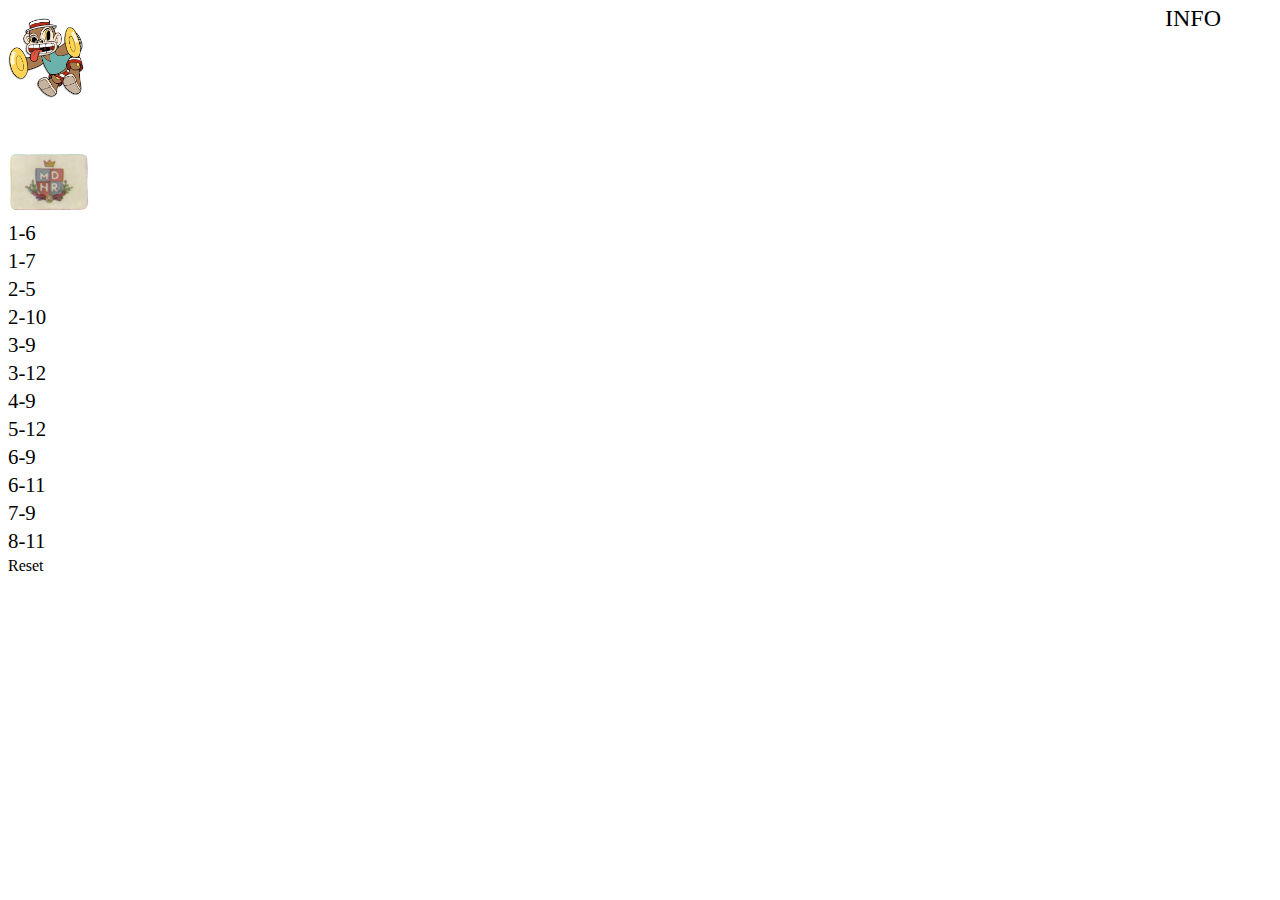
<file: index.html>
<!DOCTYPE html>
<html lang="en">

<head>
    <link id='favicon' rel="shortcut icon" href='images/monkey.png'>
    <title>Monkey Tool</title>
    <link rel="stylesheet" href="https://myekul.github.io/shared-assets/styles.css">
    <link rel="stylesheet" href="https://myekul.github.io/shared-assets/myekul/myekul.css">
    <link rel="stylesheet" href="styles.css">
    <script src="https://myekul.github.io/shared-assets/utils.js"></script>
</head>

<body>
    <div id="bodyContent">
        <header>
            <div class="container" style="gap:10px;padding-top:10px">
                <img src="images/monkey.png" style="height:80px">
                <div id="title"></div>
                <div class="button" onclick="openInfo()"
                    style="font-family: var(--font2);font-size:150%;width:100px;height:30px;position:absolute;right:15px;top:5px">INFO</div>
            </div>
        </header>
        <main>
            <div>
                <div class="container" style="padding:50px 0;gap:30px">
                    <div id="tableDiv"></div>
                    <div>
                        <div class="container"><img src="images/mdhr.png" style="height:60px;padding-bottom:5px"></div>
                        <div id="buttons">
                            <div class="container">
                                <div class="button" onclick="createTable(16)">1-6</div>
                                <div class="button" onclick="createTable(17)">1-7</div>
                            </div>
                            <div class="container">
                                <div class="button" onclick="createTable(25)">2-5</div>
                                <div class="button" onclick="createTable(210)">2-10</div>
                            </div>
                            <div class="container">
                                <div class="button" onclick="createTable(39)">3-9</div>
                                <div class="button" onclick="createTable(312)">3-12</div>
                            </div>
                            <div class="container">
                                <div class="button" onclick="createTable(49)">4-9</div>
                            </div>
                            <div class="container">
                                <div class="button" onclick="createTable(512)">5-12</div>
                            </div>
                            <div class="container">
                                <div class="button" onclick="createTable(69)">6-9</div>
                                <div class="button" onclick="createTable(611)">6-11</div>
                            </div>
                            <div class="container">
                                <div class="button" onclick="createTable(79)">7-9</div>
                            </div>
                            <div class="container">
                                <div class="button" onclick="createTable(811)">8-11</div>
                            </div>
                            <div class="container" style="justify-content: center;">
                                <div class="button banner" style="font-size:100%;width:100px" onclick="createTable()">
                                    Reset</div>
                            </div>

                        </div>
                    </div>
                </div>
            </div>
        </main>
        <footer></footer>
    </div>
</body>

<script src="main.js"></script>

</html>
</file>
<file: styles.css>
:root {
    --banner: var(--monkey)
}

main {
    display: flex;
    flex-direction: column;
    justify-content: center;
}

#tableDiv table {
    border-spacing: 3px
}

#tableDiv td {
    width: 200px;
    height: 150px;
    background-color: var(--banner);
}

#buttons .button {
    width: 70px;
    height: 28px;
    font-size: 130%
}

#buttons .container {
    justify-content: left;
}

.mdhrCrest {
    background-color: white
}

.mdhrOther {
    background-color: black;
}

.cuphead1 {
    background-color: crimson;
}

.mugman {
    background-color: dodgerblue;
}

.diceLeft {
    background-color: limegreen;
}

.diceRight {
    background-color: var(--cuphead);
}
</file>
